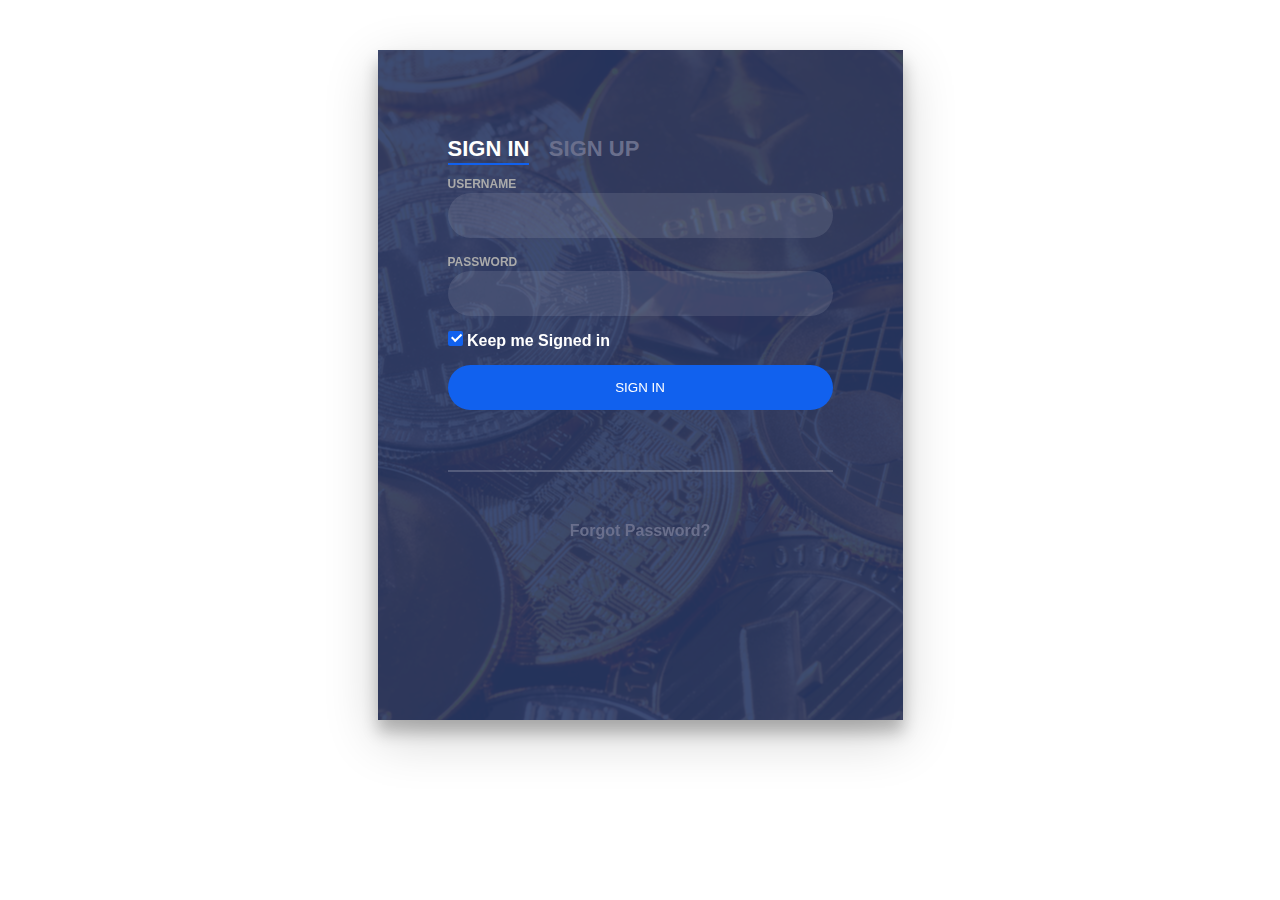
<file: index.html>
<!DOCTYPE html>
<html lang="en">
<head>
    <meta charset="UTF-8">
    <title>POS</title>
  <link rel="stylesheet"
        href="css/main.css" />

</head>
<body>

<div class="login-wrap">
  <div class="login-html">
    <input id="tab-1" type="radio" name="tab" class="sign-in" checked><label for="tab-1" class="tab">Sign In</label>
    <input id="tab-2" type="radio" name="tab" class="sign-up"><label for="tab-2" class="tab">Sign Up</label>
    <div class="login-form">
      <div class="sign-in-htm">
        <div class="group">
          <label for="user" class="label">Username</label>
          <input id="user" type="text" class="input">
        </div>
        <div class="group">
          <label for="pass" class="label">Password</label>
          <input id="pass" type="password" class="input" data-type="password">
        </div>
        <div class="group">
          <input id="check" type="checkbox" class="check" checked>
          <label for="check"><span class="icon"></span> Keep me Signed in</label>
        </div>
        <div class="group">
          <a href="dashboard.html"><input type="submit" class="button" value="Sign In"></a>
        </div>
        <div class="hr"></div>
        <div class="foot-lnk">
          <a href="#forgot">Forgot Password?</a>
        </div>
      </div>
      <div class="sign-up-htm">
        <div class="group">
          <label for="user" class="label">Username</label>
          <input id="user" type="text" class="input">
        </div>
        <div class="group">
          <label for="pass" class="label">Password</label>
          <input id="pass" type="password" class="input" data-type="password">
        </div>
        <div class="group">
          <label for="pass" class="label">Repeat Password</label>
          <input id="pass" type="password" class="input" data-type="password">
        </div>
        <div class="group">
          <label for="pass" class="label">Email Address</label>
          <input id="pass" type="text" class="input">
        </div>
        <div class="group">
          <a href="dashboard.html"><input type="submit" class="button" value="Sign Up"></a>
        </div>
        <div class="hr"></div>
        <div class="foot-lnk">
          <label for="tab-1">Already Member?</label>
        </div>
      </div>
    </div>
  </div>
</div>

</body>
</html>
</file>
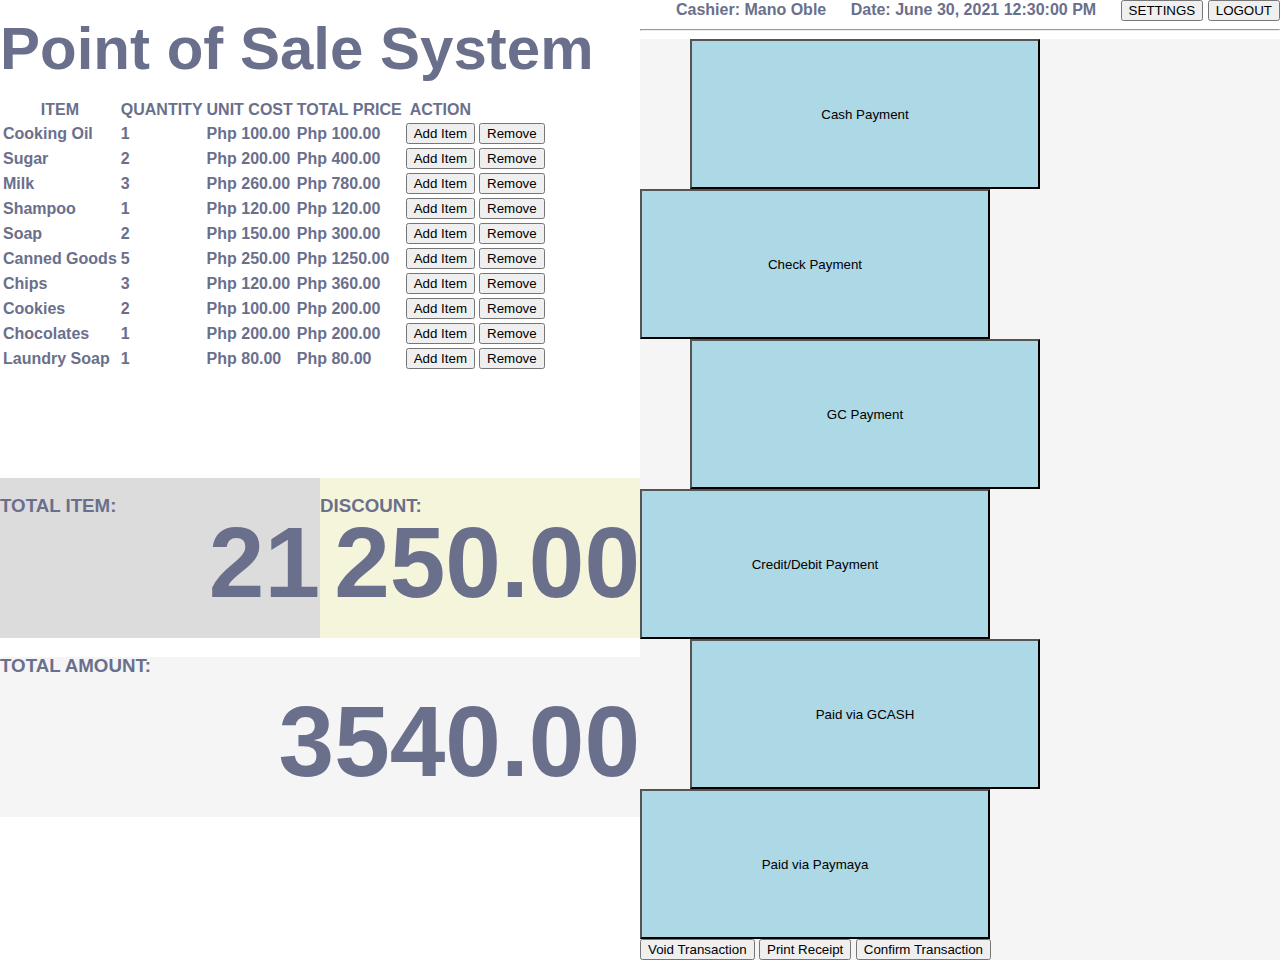
<file: dashboard.html>
<!DOCTYPE html>
<html lang="en">
<head>
    <meta charset="UTF-8">
    <title>POS - Dashboard</title>
    <link href="https://cdn.jsdelivr.net/npm/bootstrap@5.0.1/dist/css/bootstrap.min.css" rel="stylesheet" integrity="sha384-+0n0xVW2eSR5OomGNYDnhzAbDsOXxcvSN1TPprVMTNDbiYZCxYbOOl7+AMvyTG2x" crossorigin="anonymous">
    <link rel="stylesheet" href="css/dashboard.css" />
    <link rel="stylesheet" href="https://pro.fontawesome.com/releases/v5.10.0/css/all.css" integrity="sha384-AYmEC3Yw5cVb3ZcuHtOA93w35dYTsvhLPVnYs9eStHfGJvOvKxVfELGroGkvsg+p" crossorigin="anonymous"/>

</head>
<body>
<div class="parent">
  <div class="panel1">
    <div class="container mt-5">
      <h1 class="title-label">Point of Sale System</h1>
    </div>
    <div class="container mt-5">
      <div class="table-responsive  mb-3">
        <table class="table table-striped table-hover">
          <thead class="">
          <tr>
            <th scope="col"> ITEM</th>
            <th scope="col"> QUANTITY</th>
            <th scope="col"> UNIT COST</th>
            <th scope="col"> TOTAL PRICE</th>
            <th scope="col"> ACTION</th>
          </tr>
          </thead>
          <tbody>
            <tr>
              <td><span>Cooking Oil</span></td>
              <td><span>1</span></td>
              <td><span>Php 100.00</span></td>
              <td><span>Php 100.00</span></td>
              <td><button class="btn btn-primary"><span><i class="fas fa-plus-square"></i></span> Add Item</button></td>
              <td><button class="btn btn-danger"><span><i class="fas fa-trash-alt"></i></span> Remove</button></td>

            </tr>
            <tr>
              <td><span>Sugar</span></td>
              <td><span>2</span></td>
              <td><span>Php 200.00</span></td>
              <td><span>Php 400.00</span></td>
              <td><button class="btn btn-primary"><span><i class="fas fa-plus-square"></i></span> Add Item</button></td>
              <td><button class="btn btn-danger"><span><i class="fas fa-trash-alt"></i></span> Remove</button></td>
            </tr>
            <tr>
              <td><span>Milk</span></td>
              <td><span>3</span></td>
              <td><span>Php 260.00</span></td>
              <td><span>Php 780.00</span></td>
              <td><button class="btn btn-primary"><span><i class="fas fa-plus-square"></i></span> Add Item</button></td>
              <td><button class="btn btn-danger"><span><i class="fas fa-trash-alt"></i></span> Remove</button></td>
            </tr>
            <tr>
              <td><span>Shampoo</span></td>
              <td><span>1</span></td>
              <td><span>Php 120.00</span></td>
              <td><span>Php 120.00</span></td>
              <td><button class="btn btn-primary"><span><i class="fas fa-plus-square"></i></span> Add Item</button></td>
              <td><button class="btn btn-danger"><span><i class="fas fa-trash-alt"></i></span> Remove</button></td>
            </tr>
            <tr>
              <td><span>Soap</span></td>
              <td><span>2</span></td>
              <td><span>Php 150.00</span></td>
              <td><span>Php 300.00</span></td>
              <td><button class="btn btn-primary"><span><i class="fas fa-plus-square"></i></span> Add Item</button></td>
              <td><button class="btn btn-danger"><span><i class="fas fa-trash-alt"></i></span> Remove</button></td>
            </tr>
            <tr>
              <td><span>Canned Goods</span></td>
              <td><span>5</span></td>
              <td><span>Php 250.00</span></td>
              <td><span>Php 1250.00</span></td>
              <td><button class="btn btn-primary"><span><i class="fas fa-plus-square"></i></span> Add Item</button></td>
              <td><button class="btn btn-danger"><span><i class="fas fa-trash-alt"></i></span> Remove</button></td>
            </tr>
            <tr>
              <td><span>Chips</span></td>
              <td><span>3</span></td>
              <td><span>Php 120.00</span></td>
              <td><span>Php 360.00</span></td>
              <td><button class="btn btn-primary"><span><i class="fas fa-plus-square"></i></span> Add Item</button></td>
              <td><button class="btn btn-danger"><span><i class="fas fa-trash-alt"></i></span> Remove</button></td>
            </tr>
            <tr>
              <td><span>Cookies</span></td>
              <td><span>2</span></td>
              <td><span>Php 100.00</span></td>
              <td><span>Php 200.00</span></td>
              <td><button class="btn btn-primary"><span><i class="fas fa-plus-square"></i></span> Add Item</button></td>
              <td><button class="btn btn-danger"><span><i class="fas fa-trash-alt"></i></span> Remove</button></td>
            </tr>
            <tr>
              <td><span>Chocolates</span></td>
              <td><span>1</span></td>
              <td><span>Php 200.00</span></td>
              <td><span>Php 200.00</span></td>
              <td><button class="btn btn-primary"><span><i class="fas fa-plus-square"></i></span> Add Item</button></td>
              <td><button class="btn btn-danger"><span><i class="fas fa-trash-alt"></i></span> Remove</button></td>
            </tr>
            <tr>
              <td><span>Laundry Soap</span></td>
              <td><span>1</span></td>
              <td><span>Php 80.00</span></td>
              <td><span>Php 80.00</span></td>
              <td><button class="btn btn-primary"><span><i class="fas fa-plus-square"></i></span> Add Item</button></td>
              <td><button class="btn btn-danger"><span><i class="fas fa-trash-alt"></i></span> Remove</button></td>
            </tr>
            </tbody>
        </table>
      </div>
      <div class="parent">
        <div class="panel1 container" id="total-items">
          <h3>TOTAL ITEM: </h3>
          <h1 class="large-num-label">21</h1>
        </div>
        <div class="panel2 container" id="discount">
          <h3>DISCOUNT: </h3>
          <h1 class="large-num-label">250.00</h1>
        </div>
      </div>

      <div id="total-amount">
        <h3>TOTAL AMOUNT: </h3>
        <h1 class="large-num-label">3540.00</h1>
      </div>
    </div>

  </div>
  <div class="panel2">
    <div class="container mt-5" >
      <div style="text-align: right">
        <label style="margin-right: 20px;">Cashier: Mano Oble</label>
        <label style="margin-right: 20px;">Date: June 30, 2021 12:30:00 PM</label>
        <button class="btn btn-secondary btn-lg"><i class="fas fa-cog"></i> SETTINGS</button>
        <a href="index.html">
          <button class="btn btn-primary btn-lg"><i class="fas fa-sign-out-alt"></i> LOGOUT</button>
        </a>
      </div>
    </div>
    <div class="container pt-5">
      <hr class="border"/>
    </div>
    <div class="container button-group">
      <div class="d-grid col-12">
        <div class="row">
          <button class="butt btn-info btn-lg mt-2" style="margin-right: 30px; margin-left: 50px;" type="button">Cash Payment</button>
          <button class="butt btn-info btn-lg mt-2" type="button">Check Payment</button>
        </div>
        <div class="row">
          <button class="butt btn-info btn-lg mt-2" style="margin-right: 30px; margin-left: 50px;" type="button">GC Payment</button>
          <button class="butt btn-info btn-lg mt-2" type="button">Credit/Debit Payment</button>
        </div>
        <div class="row">
          <button class="butt btn-info btn-lg mt-2" style="margin-right: 30px; margin-left: 50px;" type="button">Paid via GCASH</button>
          <button class="butt btn-info btn-lg mt-2" type="button">Paid via Paymaya</button>
        </div>
        <button class="btn btn-danger btn-lg mt-3" type="button"><i class="fas fa-times-circle"></i> Void Transaction</button>
        <button class="btn btn-primary btn-lg mt-2" type="button"><i class="fas fa-print"></i> Print Receipt</button>
        <button class="btn btn-success btn-lg mt-2" type="button"><i class="fas fa-check-circle"></i> Confirm Transaction</button>
      </div>
    </div>
  </div>

</div>

</body>
</html>
</file>
<file: css/main.css>
body{
  margin:0;
  color:#6a6f8c;
  background:#ffffff;
  font:600 16px/18px 'Open Sans',sans-serif;
}
*,:after,:before{box-sizing:border-box}
.clearfix:after,.clearfix:before{content:'';display:table}
.clearfix:after{clear:both;display:block}
a{color:inherit;text-decoration:none}

.login-wrap{
  width:100%;
  margin:auto;
  max-width:525px;
  min-height:670px;
  position:relative;
  margin-top: 50px;
  background:url('../static/img/login-bg.jpg') no-repeat center;
  box-shadow:0 12px 15px 0 rgba(0,0,0,.24),0 17px 50px 0 rgba(0,0,0,.19);
}
.login-html{
  width:100%;
  height:100%;
  position:absolute;
  padding:90px 70px 50px 70px;
  background:rgba(40,57,101,.9);
}
.login-html .sign-in-htm,
.login-html .sign-up-htm{
  top:0;
  left:0;
  right:0;
  bottom:0;
  position:absolute;
  transform:rotateY(180deg);
  backface-visibility:hidden;
  transition:all .4s linear;
}
.login-html .sign-in,
.login-html .sign-up,
.login-form .group .check{
  display:none;
}
.login-html .tab,
.login-form .group .label,
.login-form .group .button{
  text-transform:uppercase;
}
.login-html .tab{
  font-size:22px;
  margin-right:15px;
  padding-bottom:5px;
  margin:0 15px 10px 0;
  display:inline-block;
  border-bottom:2px solid transparent;
}
.login-html .sign-in:checked + .tab,
.login-html .sign-up:checked + .tab{
  color:#fff;
  border-color:#1161ee;
}
.login-form{
  min-height:345px;
  position:relative;
  perspective:1000px;
  transform-style:preserve-3d;
}
.login-form .group{
  margin-bottom:15px;
}
.login-form .group .label,
.login-form .group .input,
.login-form .group .button{
  width:100%;
  color:#fff;
  display:block;
}
.login-form .group .input,
.login-form .group .button{
  border:none;
  padding:15px 20px;
  border-radius:25px;
  background:rgba(255,255,255,.1);
}
.login-form .group input[data-type="password"]{
  text-security:circle;
  -webkit-text-security:circle;
}
.login-form .group .label{
  color:#aaa;
  font-size:12px;
}
.login-form .group .button{
  background:#1161ee;
}
.login-form .group label .icon{
  width:15px;
  height:15px;
  border-radius:2px;
  position:relative;
  display:inline-block;
  background:rgba(255,255,255,.1);
}
.login-form .group label .icon:before,
.login-form .group label .icon:after{
  content:'';
  width:10px;
  height:2px;
  background:#fff;
  position:absolute;
  transition:all .2s ease-in-out 0s;
}
.login-form .group label .icon:before{
  left:3px;
  width:5px;
  bottom:6px;
  transform:scale(0) rotate(0);
}
.login-form .group label .icon:after{
  top:6px;
  right:0;
  transform:scale(0) rotate(0);
}
.login-form .group .check:checked + label{
  color:#fff;
}
.login-form .group .check:checked + label .icon{
  background:#1161ee;
}
.login-form .group .check:checked + label .icon:before{
  transform:scale(1) rotate(45deg);
}
.login-form .group .check:checked + label .icon:after{
  transform:scale(1) rotate(-45deg);
}
.login-html .sign-in:checked + .tab + .sign-up + .tab + .login-form .sign-in-htm{
  transform:rotate(0);
}
.login-html .sign-up:checked + .tab + .login-form .sign-up-htm{
  transform:rotate(0);
}

.hr{
  height:2px;
  margin:60px 0 50px 0;
  background:rgba(255,255,255,.2);
}
.foot-lnk{
  text-align:center;
}
</file>
<file: css/dashboard.css>
body{
    margin:0;
    color:#6a6f8c;
    background:#ffffff;
    font:600 16px/18px 'Open Sans',sans-serif;
}
.parent {
    display: flex;
}
.panel1 {
    width: 50%;
}
.panel2 {
    flex: 1;
    /* Grow to rest of container */
}

#total-items {
    background-color: gainsboro;
    width: 50%;
    height: 160px;
    position: relative;
}

.large-num-label {
    bottom: 0;
    right: 0;
    position: absolute;
    font-size: 100px;

}

#discount {
    background-color: beige;
    width: 50%;
    height: 160px;
    position: relative;
}

#total-amount {
    background-color: whitesmoke;
    width: 100%;
    height: 160px;
    position: relative;
}

.table-responsive {
    height: 380px;
    overflow-y: auto;
}

.button-group {
    background-color: whitesmoke;
}

.butt {
    background-color: lightBlue;
    height:150px;
    width:350px;
    cursor:pointer;
}

.butt:hover {
    background-color: lightskyblue;
    color:white;
}


.title-label {
    font:600 16px/18px 'Open Sans',sans-serif;
    font-size: 60px;
}
</file>
